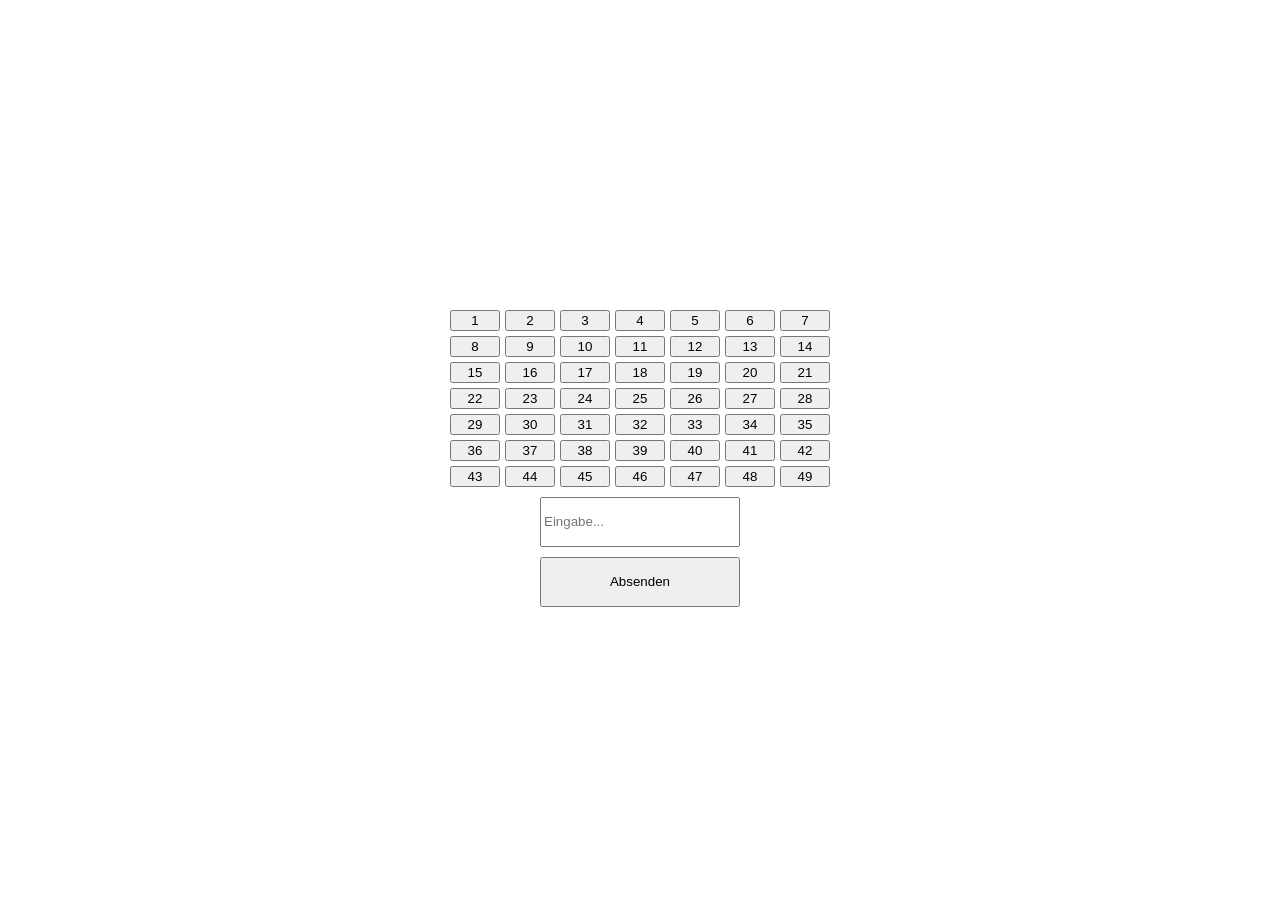
<file: src/index.html>
<!DOCTYPE html>
<html lang="en">
<head>
    <meta charset="UTF-8">
    <title>Title</title>
    <link rel="stylesheet" href="style.css">
</head>
<body>
<div id="app" class="container">
    <div class="button-grid">
        <button
                v-for="number in buttonNumbers"
                :key="number"
                @click="handleButtonClick(number)"
                :class="{ 'selected': selectedNumbers.includes(number) }"
        >
            {{ number }}
        </button>
    </div>
    <div class="input-grid">
        <input type="text" v-model="inputValue" placeholder="Eingabe...">
    </div>
    <div class="submit-grid">
        <button @click="submitForm">Absenden</button>
    </div>
</div>
<script src="vue.js"></script>
<script src="app.js"></script>
</body>
</html>
</file>
<file: src/style.css>
.container {
    display: flex;
    flex-direction: column;
    align-items: center;
    justify-content: center;
    height: 100vh;
    grid-gap: 10px;
}

.button-grid {
    display: grid;
    grid-template-columns: repeat(7, 50px);
    grid-gap: 5px;
}

.input-grid {
    display: grid;
    width: 200px;
    height: 50px;
}

.submit-grid {
    display: grid;
    width: 200px;
    height: 50px;
}

.selected {
    background-color: blue; /* Ändere die Farbe nach deinen Wünschen */
}
</file>
